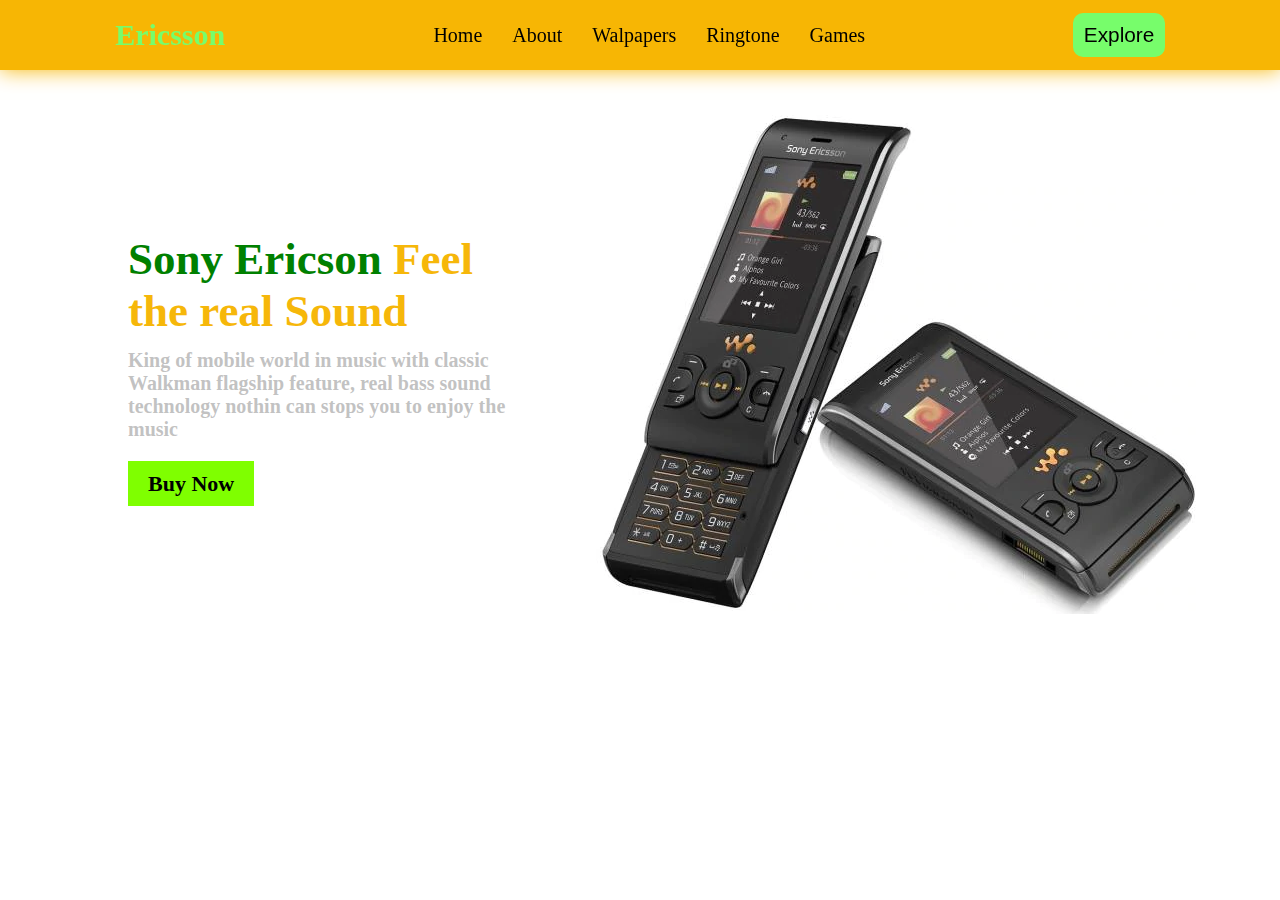
<file: Walkman.html>
<!DOCTYPE html>
<html lang="en">

<head>
    <meta charset="UTF-8">
    <meta http-equiv="X-UA-Compatible" content="IE=edge">
    <meta name="viewport" content="width=device-width, initial-scale=1.0">
    <link rel="stylesheet" href="Walkman.css">
    <title>Document</title>
</head>

<body>
    <header>
        <div class="logo">
            <p>Ericsson</p>
        </div>
        <nav>
            <ul>
                <li><a href="">Home</a></li>
                <li><a href="">About</a></li>
                <li><a href="">Walpapers</a></li>
                <li><a href="">Ringtone</a></li>
                <li><a href="">Games</a></li>
            </ul>
        </nav>
        <button>Explore</button>
    </header>
    <section id="sony">
        <div class="left">
            <h1 class="title">Sony Ericson <span>Feel the real Sound </span></h1>
            <p>King of mobile world in music with classic Walkman flagship feature, real bass sound technology nothin can stops you to enjoy the music</p>
            <a>Buy Now</a> 
        </div>
        <div class="right">
         <img src="./Images/Sony.webp"/>
        </div>
    </section>
</body>

</html>
</file>
<file: Walkman.css>
*{
    margin:0;
    padding: 0;
    box-sizing: border-box;
    transition: all 0.3s linear;
    text-decoration: none;
    border: none;
    list-style-type: none;
}
html{
    /* font-size: 88.8%; */
    overflow-x: hidden;
    scroll-behavior: smooth;
    scroll-padding-top: 8em;
}
body{
    position: relative;
}
header{
    position: fixed;
    top: 0;
    left: 0;
    right: 0;
    z-index: 20;
    background-color: rgb(247, 182, 4);
    display: flex;
    align-items: center;
    justify-content: space-between;
    padding: 10px 9%;
    height: 70px;
    box-shadow: 0 0 20px rgb(247, 182, 4,1);
}
header .logo{
    color: rgb(119, 253, 107);
    font-weight: bolder;
    font-size: 30px;
}
nav ul{
    display: flex;

}
nav ul li{
margin:0 15px;

}
nav ul li a{
    color:black;
    font-size: 20px;
    font-weight: 500;
    transition: 0.8s;
}
nav ul li a:hover{
    color:rgb(119, 253, 107);
    letter-spacing: 5px;
}
header button
{
    background-color: rgb(119, 253, 107);
    cursor: pointer;
    padding: 1%;
    border-radius: 10px;
    font-size: 1.3em;
}
#sony{
    margin-top: -1%;
    height: calc(100vh-50px);
    padding: 10% 10%;
    display: flex;
    align-items: center;
    justify-content: space-between;
    position: relative;
}
::-webkit-scrollbar{
    width: 8px;
    background-color: transparent;
}
::-webkit-scrollbar-thumb{
    background-color:  rgb(247, 182, 4);
}
#sony .left{
    width: 40%;
}
#sony .left h1{
    font-size: 45px;
    margin-bottom: 12px;
    color: green;
    font-weight: bolder;
}
#sony .left h1 span{
    color:  rgb(246, 183, 10)  ;
}
#sony .left p{
    margin-bottom: 30px;
    color:#9999;
    font-size: 20px;
    font-weight: bolder;
    height: 10%;
}
#sony .left a{
    background-color: chartreuse;
    padding: 10px 20px;
    color:black;
    transition: 8s;
    font-size: 22px;
    font-weight: 900;
}
#sony .left a:hover{
    background-color:rgb(246, 183, 10) ;
}
#sony .right{
    width: 50%;
    display: flex;
    align-items: center;
    justify-content: center;
}


 @-webkit-keyframes kenburns-top {
    0% {
      -webkit-transform: scale(1) translateY(20);
              transform: scale(1) translateY(20);
      -webkit-transform-origin: 50% 16%;
              transform-origin: 50% 16%;
    }
    100% {
      -webkit-transform: scale(1.25) translateY(-15px);
              transform: scale(1.25) translateY(-15px);
      -webkit-transform-origin: top;
              transform-origin: top;
    }
  }
  @keyframes kenburns-top {
    0% {
      -webkit-transform: scale(1) translateY(0);
              transform: scale(1) translateY(0);
      -webkit-transform-origin: 50% 16%;
              transform-origin: 50% 16%;
    }
    50% {
      -webkit-transform: scale(1.25) translateY(-15px);
              transform: scale(1.25) translateY(-15px);
      -webkit-transform-origin: top;
              transform-origin: top;
    }
    100% {
        -webkit-transform: scaleX(1.25) translateY(-15px);
                transform: scaleX(1.25) translateY(-15px);
                transform: scaleZ(3.25) translateX(-15px);
        -webkit-transform-origin: top;
                transform-origin: top;
      }
  }
  

.kenburns-top {
	-webkit-animation: kenburns-top 8s ease-in-out infinite;
	        animation: kenburns-top 8s ease-in-out infinite;
}


#my_audio{
    display: none;
}
#mob{
    display: flex;
    align-items: center;
    justify-content: center;
    flex-direction: column;

    
		position: relative;
		display: flex;
		flex-direction: row;
		flex-wrap: nowrap;
		align-items: center;
		width: 100%;
		height: auto;
		padding: 1rem 0;
		margin: 2.5rem 0;
		cursor: default;
		overflow: scroll hidden;
		scroll-snap-type: x mandatory;
		scroll-padding: 0px 1.25rem;
		scrollbar-width: none;
}
.title2{
    text-transform: uppercase;
    position: relative;
    font-size: 25px;
    font-weight: bolder;
    color: orangered;
}
.title2:before{
    position: absolute;
    
    left: 10px;
    bottom: -35px;
    content: "";
    background-color: orange;
  width: 100%;
  height: 5px;
  border-radius: 8px;
  animation: slide 3s ease-in-out infinite;

}
.title2:after{
    position: absolute;
    left: -10px;
    top: -35px;
    content: "";
    background-color: orange;
  width: 100%;
  height: 5px;
  border-radius: 8px;
  animation: slide2 3s ease-in-out infinite;

}
@keyframes slide{
    0%{
        position: relative;
        left: 10px;
       background-color: red;
    }
    25%{
        position: relative;
        left: -15px;
       background-color:yellowgreen;
    }
    100%{
        position: relative;
        left: -20px;
       background-color: orange;
    }
}
@keyframes slide2{
    0%{
        position: relative;
        left: -10px;
      background-color:  red;
    }
    25%{
        position: relative;
        left: 15px;
      background-color:yellowgreen;
    }
    100%{
        position: relative;
        left: 20px;
       background-color: orange;
    }
}



.flex-container {
    display: inline-flex;
    flex-direction: row;
    /* flex-wrap: wrap; */
    /* justify-content: flex-start; */
    /* align-items: flex-start; */
    /* align-content: space-around; */
  }
  
  .flex-items:nth-child(1) {
    display: block;
    flex-grow: 0;
    flex-shrink: 1;
    flex-basis: auto;
    align-self: auto;
    order: 0;
  }
  
  .flex-items:nth-child(2) {
    display: block;
    flex-grow: 0;
    flex-shrink: 1;
    flex-basis: auto;
    align-self: auto;
    order: 0;
  }
  
  .flex-items:nth-child(3) {
    display: block;
    flex-grow: 0;
    flex-shrink: 1;
    flex-basis: auto;
    align-self: auto;
    order: 0;
  }
  
  .flex-items:nth-child(4) {
    display: block;
    flex-grow: 0;
    flex-shrink: 1;
    flex-basis: auto;
    align-self: auto;
    order: 0;
  }
  
  .flex-items:nth-child(5) {
    display: block;
    flex-grow: 0;
    flex-shrink: 1;
    flex-basis: auto;
    align-self: auto;
    order: 0;
  }
  
  .flex-items:nth-child(6) {
    display: block;
    flex-grow: 0;
    flex-shrink: 1;
    flex-basis: auto;
    align-self: auto;
    order: 0;
  }
  
  .flex-items:nth-child(7) {
    display: block;
    flex-grow: 0;
    flex-shrink: 1;
    flex-basis: auto;
    align-self: auto;
    order: 0;
  }
  
  .flex-items:nth-child(8) {
    display: block;
    flex-grow: 0;
    flex-shrink: 1;
    flex-basis: auto;
    align-self: auto;
    order: 0;
  }

  .img_container{
    display: grid;
  }


.items{
  text-align: center;
}
.mob_sec{
  max-width: 1100px;
  margin: 0 auto;
  /* background: orange; */
  display: grid;
  grid-gap: 10px;
  grid-template-columns: repeat(auto-fit,minmax(250px,1fr));
  grid-auto-rows: 250px;
  grid-auto-flow: dense;
}
.v-stretch{
  grid-row: span 2;
}
.h-stretch{
  grid-column: span 2;
}
.big-stretch{
  grid-column: span 2;
  grid-row: span 2;

}
.mob_sec div img{
  width: 100%;
  height: 100%;
  object-fit: cover;
}
@media(max-width:560px){
  .mob_sec{
    width: 100%;
  }
  .v-stretch{
    grid-row:span 1;
  }
  .h-stretch{
    grid-column:span 1;
  }
  .big-stretch{
    grid-column: span 1;
    grid-row: span 1;
  }
}
</file>
